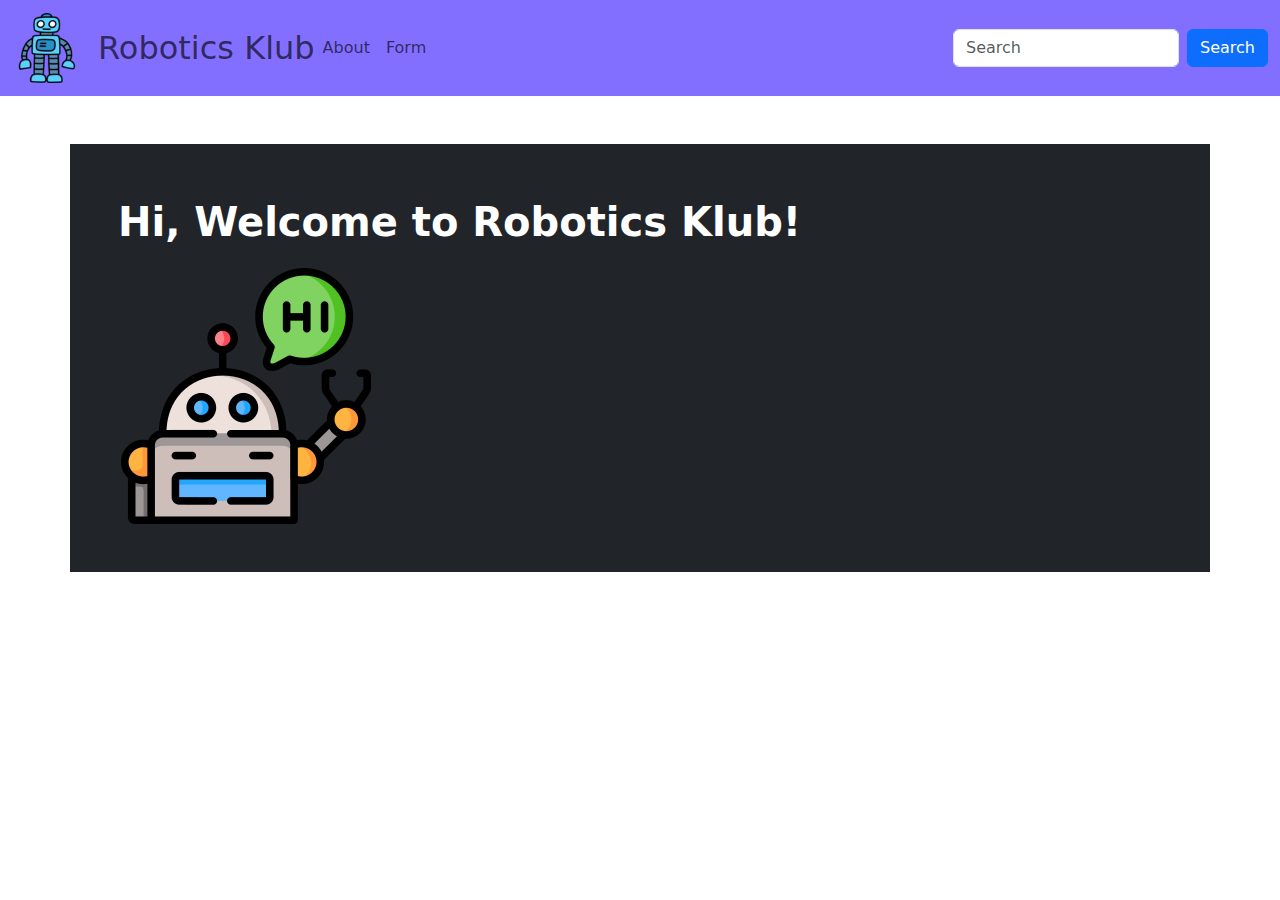
<file: index.html>
<!DOCTYPE html>
<html>
<head>
	<meta charset="utf-8">
	<meta name="viewport" content="width=device-width, initial-scale=1">
	<title> Robotics Club  </title>
	<link href="https://cdn.jsdelivr.net/npm/bootstrap@5.3.3/dist/css/bootstrap.min.css" rel="stylesheet" integrity="sha384-QWTKZyjpPEjISv5WaRU9OFeRpok6YctnYmDr5pNlyT2bRjXh0JMhjY6hW+ALEwIH" crossorigin="anonymous">
	<script src="https://cdn.jsdelivr.net/npm/bootstrap@5.3.3/dist/js/bootstrap.bundle.min.js" integrity="sha384-YvpcrYf0tY3lHB60NNkmXc5s9fDVZLESaAA55NDzOxhy9GkcIdslK1eN7N6jIeHz" crossorigin="anonymous"></script>
	<link rel="stylesheet" type="text/css" href="styles.css">

</head>
<body>

    <nav class="navbar navbar-expand-md navbar-light" id="idk">
        <div class="container-fluid">
                   
            <a class="navbar-brand" href="index.html"><img src="Robot_icon.png"style="width:70px;"></a>
            <a class="nav-link" href="index.html"><span class="navbar-text h2">Robotics Klub</span></a>

            <button class="navbar-toggler" type="button" data-bs-toggle="collapse" data-bs-target="#mynavbar">
            <span class="navbar-toggler-icon"></span>
            </button>
                <div class="collapse navbar-collapse" id="mynavbar">
                    <ul class="navbar-nav me-auto">
                       <li class="nav-item">
                        <a class="nav-link" href="about.html">About</a>
                    </li>
                       <li class="nav-item">
                       <a class="nav-link" href="form.html">Form</a>
                    </li>
                    </ul>
                    <form class="d-flex">
                    <input class="form-control me-2" type="text" placeholder="Search">
                    <button class="btn btn-primary" type="button">Search</button>
                    </form>
                </div>
        </div>
    </nav>


<div class="container bg-dark text-white p-5 mt-5 " >


    <p class="fs-1 fw-bold text-start"> Hi, Welcome to Robotics Klub!</p> <img src="lilrobo.png">

    
</div>
   

     
   
       <!-- <div class="collapse navbar-collapse" id="navbarNav"> -->



</body>
</html>
</file>
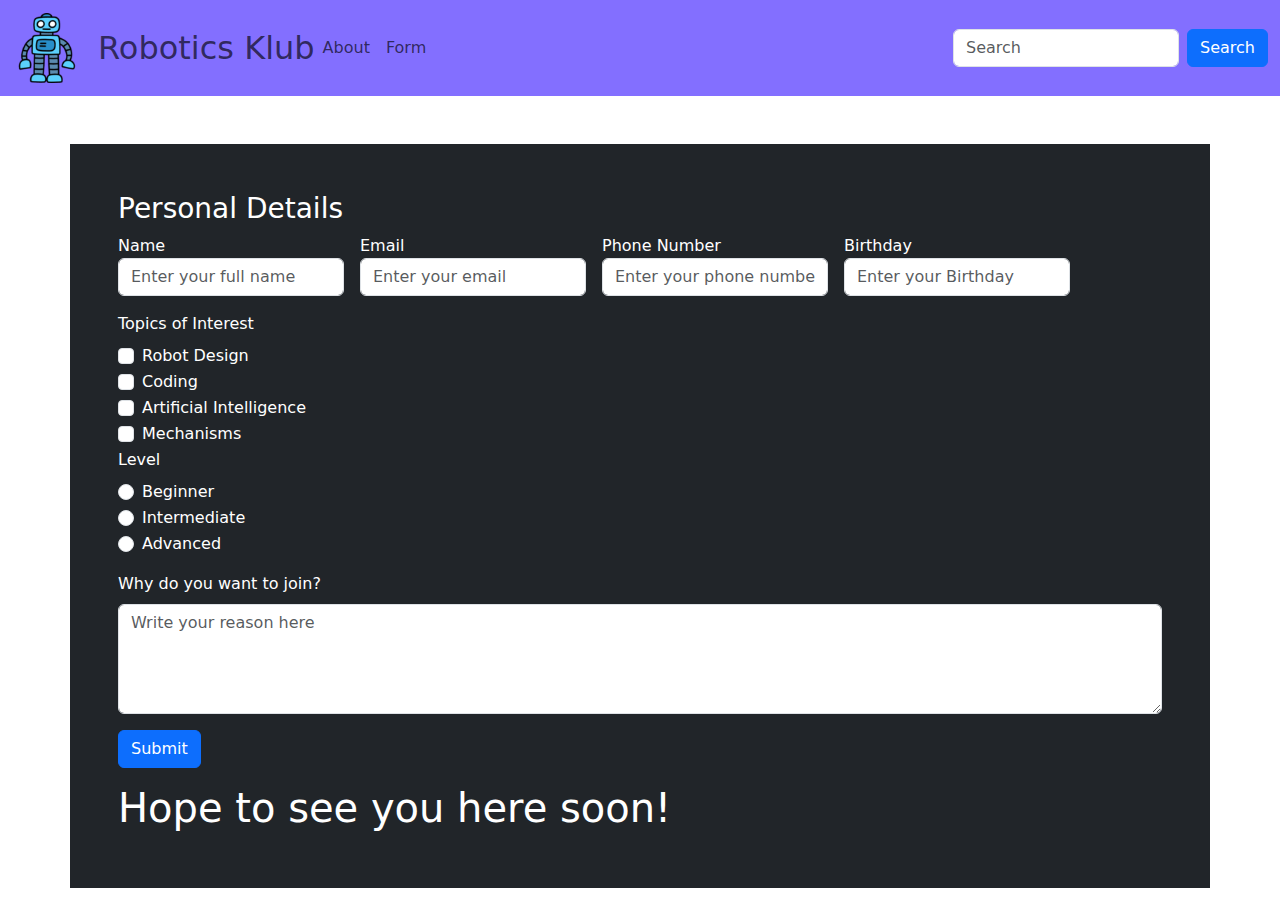
<file: form.html>
<!DOCTYPE html>
<html>
<head>
	<meta charset="utf-8">
	<meta name="viewport" content="width=device-width, initial-scale=1">
	<title> Robotics Klub Registration Form </title>
     <link href="https://cdn.jsdelivr.net/npm/bootstrap@5.3.3/dist/css/bootstrap.min.css" rel="stylesheet" integrity="sha384-QWTKZyjpPEjISv5WaRU9OFeRpok6YctnYmDr5pNlyT2bRjXh0JMhjY6hW+ALEwIH" crossorigin="anonymous">
    <script src="https://cdn.jsdelivr.net/npm/bootstrap@5.3.3/dist/js/bootstrap.bundle.min.js" integrity="sha384-YvpcrYf0tY3lHB60NNkmXc5s9fDVZLESaAA55NDzOxhy9GkcIdslK1eN7N6jIeHz" crossorigin="anonymous"></script>
    <link rel="stylesheet" type="text/css" href="styles.css">
</head>
<body>
<nav class="navbar navbar-expand-md navbar-light" id="idk">
        <div class="container-fluid">
                   
            <a class="navbar-brand" href="index.html"><img src="Robot_icon.png"style="width:70px;"></a>
            <a class="nav-link" href="index.html"><span class="navbar-text h2">Robotics Klub</span></a>

            <button class="navbar-toggler" type="button" data-bs-toggle="collapse" data-bs-target="#mynavbar">
            <span class="navbar-toggler-icon"></span>
            </button>
                <div class="collapse navbar-collapse" id="mynavbar">
                    <ul class="navbar-nav me-auto">
                       <li class="nav-item">
                        <a class="nav-link" href="about.html">About</a>
                    </li>
                       <li class="nav-item">
                       <a class="nav-link" href="form.html">Form</a>
                    </li>
                    </ul>
                    <form class="d-flex">
                    <input class="form-control me-2" type="text" placeholder="Search">
                    <button class="btn btn-primary" type="button">Search</button>
                    </form>
                </div>
        </div>
    </nav>
<div class="container bg-dark text-white p-5 mt-5 " >
	
            <h3>Personal Details</h3>
        
            <form>
		<div class="row align-items-center g-3">
		    <div class="col-auto mb-3">
		        <label  for="inputEmail">Name</label>
		        <input type="Name" class="form-control" id="inputName" placeholder="Enter your full name">
		    </div>

		    <div class="col-auto mb-3"> 
		        <label for="inputEmail">Email</label>
		        <input type="password" class="form-control" id="inputEmail" placeholder="Enter your email">
		    </div>

		    <div class="col-auto mb-3">
		        <label for="inputph">Phone Number</label>
		        <input type="ph" class="form-control" id="inputPhone" placeholder="Enter your phone number">
		    </div>
		    <div class="col-auto mb-3">
		        <label for="inputbday">Birthday</label>
		        <input type="bday" class="form-control" id="inputBirthday" placeholder="Enter your Birthday">
		    </div>
             </div>
		            <div class="mb-3">
                    <label class="form-label">Topics of Interest</label><br>
                    <div class="form-check">
                        <input class="form-check-input" type="checkbox" id="topic1" value="robotics">
                        <label class="form-check-label" for="topic1">Robot Design</label>
                    </div>
                    <div class="form-check">
                        <input class="form-check-input" type="checkbox" id="topic2" value="coding">
                        <label class="form-check-label" for="topic2">Coding</label>
                    </div>
                    <div class="form-check">
                        <input class="form-check-input" type="checkbox" id="topic3" value="ai">
                        <label class="form-check-label" for="topic3">Artificial Intelligence</label>
                    </div>
                    <div class="form-check">
                        <input class="form-check-input" type="checkbox" id="topic4" value="mech">
                        <label class="form-check-label" for="topic3">Mechanisms</label>
                    </div>
               

                
                <div class="mb-3">
                    <label class="form-label">Level</label><br>
                    <div class="form-check">
                        <input class="form-check-input" type="radio" name="level" id="beginner" value="beginner">
                        <label class="form-check-label" for="beginner">Beginner</label>
                    </div>
                    <div class="form-check">
                        <input class="form-check-input" type="radio" name="level" id="intermediate" value="intermediate">
                        <label class="form-check-label" for="intermediate">Intermediate</label>
                    </div>
                    <div class="form-check">
                        <input class="form-check-input" type="radio" name="level" id="advanced" value="advanced">
                        <label class="form-check-label" for="advanced">Advanced</label>
                    </div>
                </div>
                
         
                <div class="mb-3">
                    <label for="reason" class="form-label">Why do you want to join?</label>
                    <textarea class="form-control" id="reason" rows="4" placeholder="Write your reason here"></textarea>
                </div>
                
                <button type="submit" class="btn btn-primary">Submit</button>
            </form>
		 </div>


         <h1>  Hope to see you here soon! </h1>

</body>
</html>
</file>
<file: styles.css>
body {background-image: url('https://img.freepik.com/free-vector/copy-space-blue-circuits-digital-background_23-2148821699.jpg');
 background-attachment: fixed;
  background-size: cover;}



#idk {background-color: #836FFF; text-decoration-color: #15F5BA;}

/*References:
https://www.flaticon.com/free-icon/robot_1395030
https://www.freepik.com/icon/robot_3662925
https://www.freepik.com/free-photos-vectors/digital-bg/2*/
</file>
